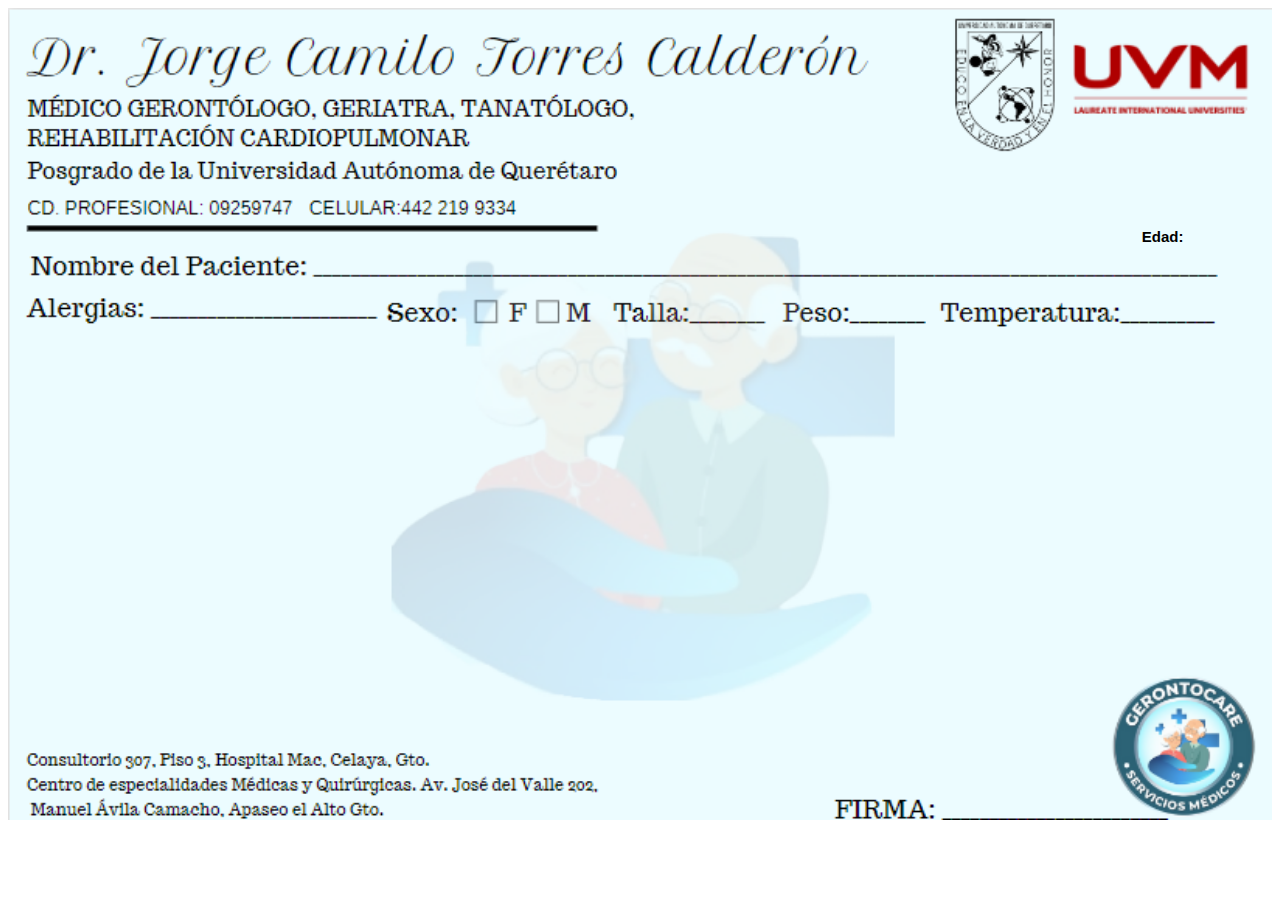
<file: print_prescription_admin.html>
<!DOCTYPE html>
<html lang="en">

<head>
    <meta charset="UTF-8" />
    <meta http-equiv="X-UA-Compatible" content="IE=edge" />
    <meta name="viewport" content="width=device-width, initial-scale=1.0" />
    <title>Receta</title>
    <link type="text/css" media="all" rel="stylesheet" href="css/print_prescription_admin.css" />
    <link rel="stylesheet" href="css/simple-notify.min.css" />
</head>

<body>
    <div class="container">
        <img src="images/admin.png" style="width: 100%" />
        <div class="name"></div>
        <div class="date"></div>
        <div class="age">Edad: <span id="age"></span></div>
        <div class="male"></div>
        <div class="female"></div>
        <div class="weight"></div>
        <div class="height"></div>
        <div class="allergies"></div>
        <div class="temperature"></div>
        <div class="medication"></div>
        <div class="indications"></div>
    </div>
    <script src="js/easyhttp3.js"></script>
    <script src="js/simple-notify.min.js"></script>
    <script src="js/print_prescription_admin.js"></script>
</body>

</html>
</file>
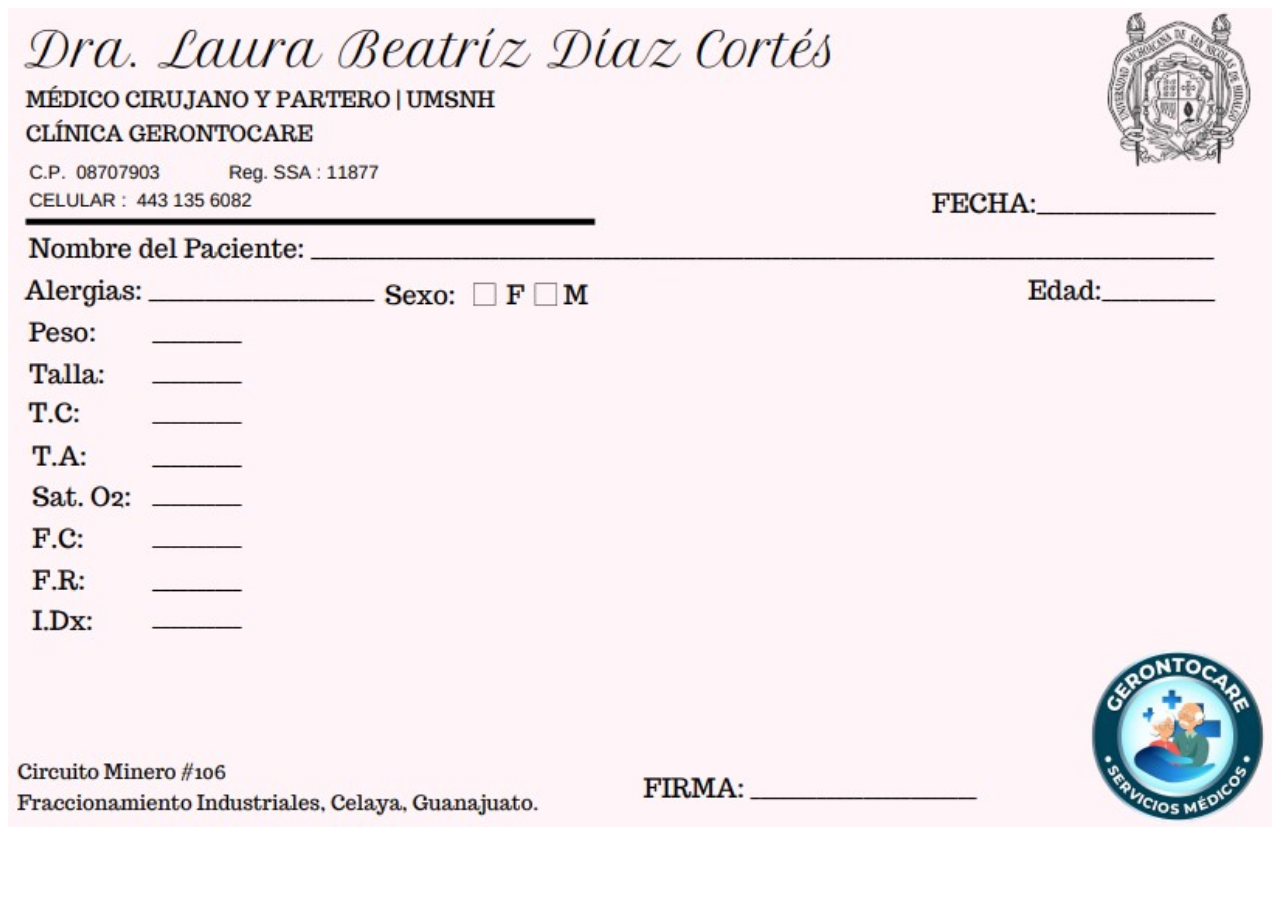
<file: print_prescription_ldiaz.html>
<!DOCTYPE html>
<html lang="en">

<head>
    <meta charset="UTF-8" />
    <meta http-equiv="X-UA-Compatible" content="IE=edge" />
    <meta name="viewport" content="width=device-width, initial-scale=1.0" />
    <title>Receta</title>
    <link type="text/css" media="all" rel="stylesheet" href="css/print_prescription_ldiaz.css" />
    <link rel="stylesheet" href="css/simple-notify.min.css" />
</head>

<body>
    <div class="container">
        <img src="images/ldiaz.jpg" style="width: 100%" />
        <div class="name"></div>
        <div class="date"></div>
        <div class="age"><span id="age"></span></div>
        <div class="male"></div>
        <div class="female"></div>
        <div class="weight"></div>
        <div class="height"></div>
        <div class="allergies"></div>
        <div class="blood_pressure"></div>
        <div class="oxygen_saturation"></div>
        <div class="heart_rate"></div>
        <div class="breathing_frequency"></div>        
        <div class="temperature"></div>
        <div class="medication"></div>
        <div class="indications"></div>
    </div>
    <script src="js/easyhttp3.js"></script>
    <script src="js/simple-notify.min.js"></script>
    <script src="js/print_prescription_ldiaz.js"></script>
</body>

</html>
</file>
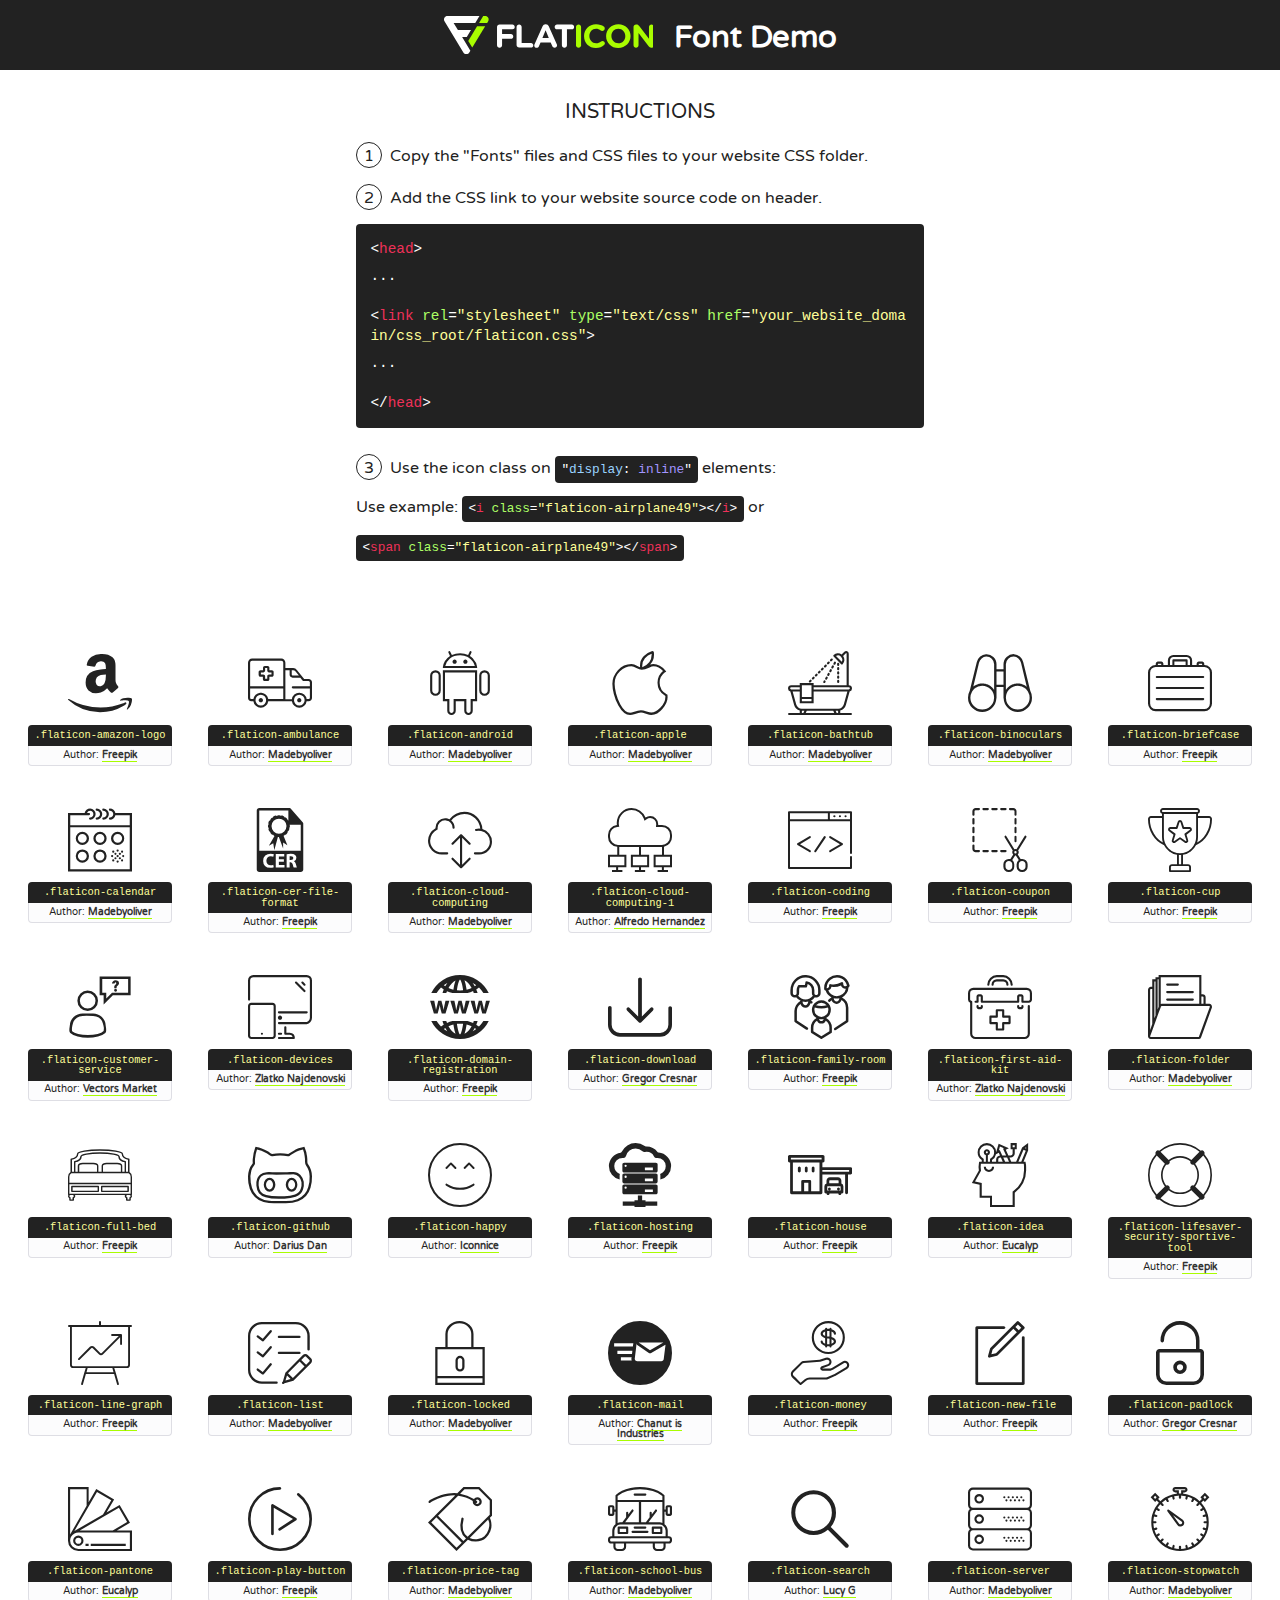
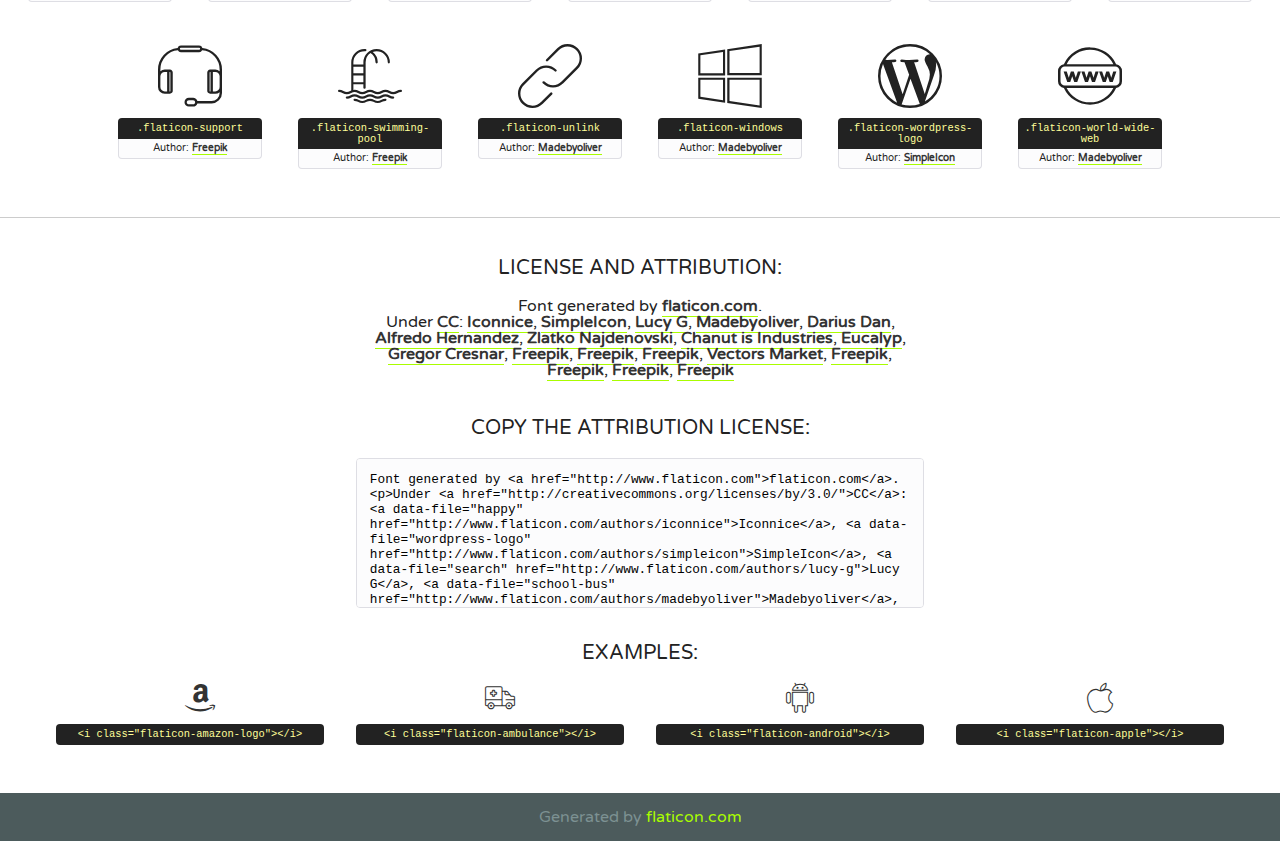
<file: fonts/flaticon.html>
<!DOCTYPE html>
<!--
  Flaticon icon font: Flaticon
  Creation date: 26/09/2016 00:56
-->
<html>
<!DOCTYPE html>
<html>

<head>
    <title>Flaticon WebFont</title>
    <link href="http://fonts.googleapis.com/css?family=Varela+Round" rel="stylesheet" type="text/css" />
    <link rel="stylesheet" type="text/css" href="flaticon.css">
    <meta charset="UTF-8">
    <style>
    html, body, div, span, applet, object, iframe,
    h1, h2, h3, h4, h5, h6, p, blockquote, pre,
    a, abbr, acronym, address, big, cite, code,
    del, dfn, em, img, ins, kbd, q, s, samp,
    small, strike, strong, sub, sup, tt, var,
    b, u, i, center,
    dl, dt, dd, ol, ul, li,
    fieldset, form, label, legend,
    table, caption, tbody, tfoot, thead, tr, th, td,
    article, aside, canvas, details, embed, 
    figure, figcaption, footer, header, hgroup, 
    menu, nav, output, ruby, section, summary,
    time, mark, audio, video {
        margin: 0;
        padding: 0;
        border: 0;
        font-size: 100%;
        font: inherit;
        vertical-align: baseline;
    }
    /* HTML5 display-role reset for older browsers */
    article, aside, details, figcaption, figure, 
    footer, header, hgroup, menu, nav, section {
        display: block;
    }
    body {
        line-height: 1;
    }
    ol, ul {
        list-style: none;
    }
    blockquote, q {
        quotes: none;
    }
    blockquote:before, blockquote:after,
    q:before, q:after {
        content: '';
        content: none;
    }
    table {
        border-collapse: collapse;
        border-spacing: 0;
    }
    body {
        font-family: 'Varela Round', Helvetica, Arial, sans-serif;
        font-size: 16px;
        color: #222;
    }
    a {
        color: #333;
        border-bottom: 1px solid #a9fd00;
        font-weight: bold;
        text-decoration: none;
    }
    * {
        -moz-box-sizing: border-box;
        -webkit-box-sizing: border-box;
        box-sizing: border-box;
        margin: 0;
        padding: 0;
    }
    [class^="flaticon-"]:before, [class*=" flaticon-"]:before, [class^="flaticon-"]:after, [class*=" flaticon-"]:after {
        font-family: Flaticon;
        font-size: 30px;
        font-style: normal;
        margin-left: 20px;
        color: #333;
    }
    .wrapper {
        max-width: 600px;
        margin: auto;
        padding: 0 1em;
    }
    .title {
        font-size: 1.25em;
        text-align: center;
        margin-bottom: 1em;
        text-transform: uppercase;
    }
    header {
        text-align: center;
        background-color: #222;
        color: #fff;
        padding: 1em;
    }
    header .logo {
        width: 210px;
        height: 38px;
        display: inline-block;
        vertical-align: middle;
        margin-right: 1em;
        border: none;
    }
    header strong {
        font-size: 1.95em;
        font-weight: bold;
        vertical-align: middle;
        margin-top: 5px;
        display: inline-block;
    }
    .demo {
        margin: 2em auto;
        line-height: 1.25em;
    }
    .demo ul li {
        margin-bottom: 1em;
    }
    .demo ul li .num {
        color: #222;
        border-radius: 20px;
        display: inline-block;
        width: 26px;
        padding: 3px;
        height: 26px;
        text-align: center;
        margin-right: 0.5em;
        border: 1px solid #222;
    }
    .demo ul li code {
        background-color: #222;
        border-radius: 4px;
        padding: 0.25em 0.5em;
        display: inline-block;
        color: #fff;
        font-family: Consolas,Monaco,Lucida Console,Liberation Mono,DejaVu Sans Mono,Bitstream Vera Sans Mono,Courier New, monospace;
        font-weight: lighter;
        margin-top: 1em;
        font-size: 0.8em;
        word-break: break-all;
    }
    .demo ul li code.big {
        padding: 1em;
        font-size: 0.9em;
    }
    .demo ul li code .red {
        color: #EF3159;
    }
    .demo ul li code .green {
        color: #ACFF65;
    }
    .demo ul li code .yellow {
        color: #FFFF99;
    }
    .demo ul li code .blue {
        color: #99D3FF;
    }
    .demo ul li code .purple {
        color: #A295FF;
    }
    .demo ul li code .dots {
        margin-top: 0.5em;
        display: block;
    }
    #glyphs {
        border-bottom: 1px solid #ccc;
        padding: 2em 0;
        text-align: center;
    }
    .glyph {
        display: inline-block;
        width: 9em;
        margin: 1em;
        text-align: center;
        vertical-align: top;
        background: #FFF;
    }
    .glyph .glyph-icon {
        padding: 10px;
        display: block;
        font-family:"Flaticon";
        font-size: 64px;
        line-height: 1;
    }
    .glyph .glyph-icon:before {
        font-size: 64px;
        color: #222;
        margin-left: 0;
    }
    .class-name {
        font-size: 0.65em;
        background-color: #222;
        color: #fff;
        border-radius: 4px 4px 0 0;
        padding: 0.5em;
        color: #FFFF99;
        font-family: Consolas,Monaco,Lucida Console,Liberation Mono,DejaVu Sans Mono,Bitstream Vera Sans Mono,Courier New, monospace;
    }
    .author-name {
        font-size: 0.6em;
        background-color: #fcfcfd;
        border: 1px solid #DEDEE4;
        border-top: 0;
        border-radius: 0 0 4px 4px;
        padding: 0.5em;
    }
    .class-name:last-child {
        font-size: 10px;
        color:#888;
    }
    .class-name:last-child a {
        font-size: 10px;
        color:#555;
    }
    .class-name:last-child a:hover {
        color:#a9fd00;
    }
    .glyph > input {
        display: block;
        width: 100px;
        margin: 5px auto;
        text-align: center;
        font-size: 12px;
        cursor: text;
    }
    .glyph > input.icon-input {
        font-family:"Flaticon";
        font-size: 16px;
        margin-bottom: 10px;
    }
    .attribution .title {
        margin-top: 2em;
    }
    .attribution textarea {
        background-color: #fcfcfd;
        padding: 1em;
        border: none;
        box-shadow: none;
        border: 1px solid #DEDEE4;
        border-radius: 4px;
        resize: none;
        width: 100%;
        height: 150px;
        font-size: 0.8em;
        font-family: Consolas,Monaco,Lucida Console,Liberation Mono,DejaVu Sans Mono,Bitstream Vera Sans Mono,Courier New, monospace;
        -webkit-appearance: none;
    }
    .iconsuse {
        margin: 2em auto;
        text-align: center;
        max-width: 1200px;
    }
    .iconsuse:after {
        content: '';
        display: table;
        clear: both;
    }
    .iconsuse .image {
        float: left;
        width: 25%;
        padding: 0 1em;
    }
    .iconsuse .image p {
        margin-bottom: 1em;
    }
    .iconsuse .image span {
        display: block;
        font-size: 0.65em;
        background-color: #222;
        color: #fff;
        border-radius: 4px;
        padding: 0.5em;
        color: #FFFF99;
        margin-top: 1em;
        font-family: Consolas,Monaco,Lucida Console,Liberation Mono,DejaVu Sans Mono,Bitstream Vera Sans Mono,Courier New, monospace;
    }
    #footer {
        text-align: center;
        background-color: #4C5B5C;
        color: #7c9192;
        padding: 1em;
    }
    #footer a {
        border: none;
        color: #a9fd00;
        font-weight: normal;
    }
    @media (max-width: 960px) {
        .iconsuse .image {
            width: 50%;
        }
    }
    @media (max-width: 560px) {
        .iconsuse .image {
            width: 100%;
        }
    }
    </style>
</head>

<body class="characters-off">

    <header>
        <a href="http://www.flaticon.com" target="_blank" class="logo">
            <svg version="1.1" xmlns="http://www.w3.org/2000/svg" xmlns:xlink="http://www.w3.org/1999/xlink" xmlns:a="http://ns.adobe.com/AdobeSVGViewerExtensions/3.0/" viewBox="0 0 560.875 102.036" enable-background="new 0 0 560.875 102.036" xml:space="preserve">
                <defs>
                </defs>
                <g>
                    <g class="letters">
                        <path fill="#ffffff" d="M141.596,29.675c0-3.777,2.985-6.767,6.764-6.767h34.438c3.426,0,6.15,2.728,6.15,6.15
                        c0,3.43-2.724,6.149-6.15,6.149h-27.674v13.091h23.719c3.429,0,6.151,2.724,6.151,6.15c0,3.43-2.723,6.149-6.151,6.149h-23.719
                        v17.574c0,3.773-2.986,6.761-6.764,6.761c-3.779,0-6.764-2.989-6.764-6.761V29.675z"></path>
                        <path fill="#ffffff" d="M193.844,29.149c0-3.781,2.985-6.767,6.764-6.767c3.776,0,6.763,2.985,6.763,6.767v42.957h25.039
                        c3.426,0,6.149,2.726,6.149,6.153c0,3.425-2.723,6.15-6.149,6.15h-31.802c-3.779,0-6.764-2.986-6.764-6.768V29.149z"></path>
                        <path fill="#ffffff" d="M241.891,75.71l21.438-48.407c1.492-3.341,4.215-5.357,7.906-5.357h0.792
                        c3.686,0,6.323,2.017,7.815,5.357l21.439,48.407c0.436,0.967,0.701,1.845,0.701,2.723c0,3.602-2.809,6.501-6.414,6.501
                        c-3.161,0-5.269-1.845-6.499-4.655l-4.132-9.661h-27.059l-4.301,10.102c-1.144,2.631-3.426,4.214-6.237,4.214
                        c-3.517,0-6.24-2.81-6.24-6.325C241.1,77.64,241.451,76.677,241.891,75.71z M279.932,58.666l-8.521-20.297l-8.526,20.297H279.932
                        z"></path>
                        <path fill="#ffffff" d="M314.864,35.387H301.86c-3.429,0-6.239-2.813-6.239-6.238c0-3.429,2.811-6.24,6.239-6.24h39.533
                        c3.426,0,6.237,2.811,6.237,6.24c0,3.425-2.811,6.238-6.237,6.238h-13.001v42.785c0,3.773-2.99,6.761-6.764,6.761
                        c-3.779,0-6.764-2.989-6.764-6.761V35.387z"></path>
                        <path fill="#A9FD00" d="M352.615,29.149c0-3.781,2.985-6.767,6.767-6.767c3.774,0,6.761,2.985,6.761,6.767v49.024
                        c0,3.773-2.987,6.761-6.761,6.761c-3.781,0-6.767-2.989-6.767-6.761V29.149z"></path>
                        <path fill="#A9FD00" d="M374.132,53.836v-0.179c0-17.481,13.178-31.801,32.065-31.801c9.22,0,15.459,2.458,20.557,6.238
                        c1.402,1.054,2.637,2.985,2.637,5.357c0,3.692-2.985,6.59-6.681,6.59c-1.845,0-3.071-0.702-4.044-1.319
                        c-3.776-2.813-7.729-4.393-12.562-4.393c-10.364,0-17.831,8.611-17.831,19.154v0.173c0,10.542,7.291,19.329,17.831,19.329
                        c5.715,0,9.492-1.756,13.359-4.834c1.049-0.874,2.458-1.491,4.039-1.491c3.429,0,6.325,2.813,6.325,6.236
                        c0,2.106-1.056,3.78-2.282,4.834c-5.539,4.834-12.036,7.733-21.878,7.733C387.572,85.464,374.132,71.493,374.132,53.836z"></path>
                        <path fill="#A9FD00" d="M433.009,53.836v-0.179c0-17.481,13.79-31.801,32.766-31.801c18.981,0,32.592,14.143,32.592,31.628v0.173
                        c0,17.483-13.785,31.807-32.769,31.807C446.625,85.464,433.009,71.32,433.009,53.836z M484.224,53.836v-0.179
                        c0-10.539-7.725-19.326-18.626-19.326c-10.893,0-18.449,8.611-18.449,19.154v0.173c0,10.542,7.73,19.329,18.626,19.329
                        C476.676,72.986,484.224,64.378,484.224,53.836z"></path>
                        <path fill="#A9FD00" d="M506.233,29.321c0-3.774,2.99-6.763,6.767-6.763h1.401c3.252,0,5.183,1.583,7.029,3.953l26.093,34.265
                        V29.059c0-3.692,2.99-6.677,6.681-6.677c3.683,0,6.671,2.985,6.671,6.677v48.934c0,3.78-2.987,6.765-6.764,6.765h-0.436
                        c-3.257,0-5.188-1.581-7.034-3.953l-27.056-35.492v32.944c0,3.687-2.985,6.676-6.678,6.676c-3.683,0-6.673-2.989-6.673-6.676
                        V29.321z"></path>
                    </g>
                    <g class="insignia">
                        <path fill="#ffffff" d="M48.372,56.137h12.517l11.156-18.537H37.186L25.688,18.539h57.825L94.668,0H9.271
                        C5.925,0,2.842,1.801,1.198,4.716c-1.644,2.907-1.593,6.482,0.134,9.343l50.38,83.501c1.678,2.781,4.689,4.476,7.938,4.476
                        c3.246,0,6.257-1.695,7.935-4.476l2.898-4.804L48.372,56.137z"></path>
                        <g class="i">
                            <path fill="#A9FD00" d="M93.575,18.539h0.031v0.004l21.652,0.004l2.705-4.488c1.727-2.861,1.778-6.436,0.133-9.343
                            C116.454,1.801,113.371,0,110.026,0h-5.294L93.575,18.539z"></path>
                            <polygon fill="#A9FD00" points="88.291,27.356 64.725,66.486 75.519,84.404 109.942,27.356"></polygon>
                        </g>
                    </g>
                </g>
            </svg>
        </a>
        <strong>Font Demo</strong>
    </header>


    <section class="demo wrapper">

        <p class="title">Instructions</p>

        <ul>
            <li>
                <span class="num">1</span>Copy the "Fonts" files and CSS files to your website CSS folder.
            </li>
            <li>
                <span class="num">2</span>Add the CSS link to your website source code on header.
                <code class="big">
                    &lt;<span class="red">head</span>&gt;
                    <br/><span class="dots">...</span>
                    <br/>&lt;<span class="red">link</span> <span class="green">rel</span>=<span class="yellow">"stylesheet"</span> <span class="green">type</span>=<span class="yellow">"text/css"</span> <span class="green">href</span>=<span class="yellow">"your_website_domain/css_root/flaticon.css"</span>&gt;
                    <br/><span class="dots">...</span>
                    <br/>&lt;/<span class="red">head</span>&gt;
                </code>
            </li>

            <li>
                <p>
                    <span class="num">3</span>Use the icon class on <code>"<span class="blue">display</span>:<span class="purple"> inline</span>"</code> elements:
                    <br />
                    Use example: <code>&lt;<span class="red">i</span> <span class="green">class</span>=<span class="yellow">&quot;flaticon-airplane49&quot;</span>&gt;&lt;/<span class="red">i</span>&gt;</code> or <code>&lt;<span class="red">span</span> <span class="green">class</span>=<span class="yellow">&quot;flaticon-airplane49&quot;</span>&gt;&lt;/<span class="red">span</span>&gt;</code>
            </li>
        </ul>

    </section>




   <section id="glyphs">          
    
      
        <div class="glyph"><div class="glyph-icon flaticon-amazon-logo"></div>
            <div class="class-name">.flaticon-amazon-logo</div>
            <div class="author-name">Author: <a data-file="amazon-logo" href="http://www.freepik.com">Freepik</a> </div> 
        </div>        
        
        <div class="glyph"><div class="glyph-icon flaticon-ambulance"></div>
            <div class="class-name">.flaticon-ambulance</div>
            <div class="author-name">Author: <a data-file="ambulance" href="http://www.flaticon.com/authors/madebyoliver">Madebyoliver</a> </div> 
        </div>        
        
        <div class="glyph"><div class="glyph-icon flaticon-android"></div>
            <div class="class-name">.flaticon-android</div>
            <div class="author-name">Author: <a data-file="android" href="http://www.flaticon.com/authors/madebyoliver">Madebyoliver</a> </div> 
        </div>        
        
        <div class="glyph"><div class="glyph-icon flaticon-apple"></div>
            <div class="class-name">.flaticon-apple</div>
            <div class="author-name">Author: <a data-file="apple" href="http://www.flaticon.com/authors/madebyoliver">Madebyoliver</a> </div> 
        </div>        
        
        <div class="glyph"><div class="glyph-icon flaticon-bathtub"></div>
            <div class="class-name">.flaticon-bathtub</div>
            <div class="author-name">Author: <a data-file="bathtub" href="http://www.flaticon.com/authors/madebyoliver">Madebyoliver</a> </div> 
        </div>        
        
        <div class="glyph"><div class="glyph-icon flaticon-binoculars"></div>
            <div class="class-name">.flaticon-binoculars</div>
            <div class="author-name">Author: <a data-file="binoculars" href="http://www.flaticon.com/authors/madebyoliver">Madebyoliver</a> </div> 
        </div>        
        
        <div class="glyph"><div class="glyph-icon flaticon-briefcase"></div>
            <div class="class-name">.flaticon-briefcase</div>
            <div class="author-name">Author: <a data-file="briefcase" href="http://www.flaticon.com/authors/freepik">Freepik</a> </div> 
        </div>        
        
        <div class="glyph"><div class="glyph-icon flaticon-calendar"></div>
            <div class="class-name">.flaticon-calendar</div>
            <div class="author-name">Author: <a data-file="calendar" href="http://www.flaticon.com/authors/madebyoliver">Madebyoliver</a> </div> 
        </div>        
        
        <div class="glyph"><div class="glyph-icon flaticon-cer-file-format"></div>
            <div class="class-name">.flaticon-cer-file-format</div>
            <div class="author-name">Author: <a data-file="cer-file-format" href="http://www.freepik.com">Freepik</a> </div> 
        </div>        
        
        <div class="glyph"><div class="glyph-icon flaticon-cloud-computing"></div>
            <div class="class-name">.flaticon-cloud-computing</div>
            <div class="author-name">Author: <a data-file="cloud-computing" href="http://www.flaticon.com/authors/madebyoliver">Madebyoliver</a> </div> 
        </div>        
        
        <div class="glyph"><div class="glyph-icon flaticon-cloud-computing-1"></div>
            <div class="class-name">.flaticon-cloud-computing-1</div>
            <div class="author-name">Author: <a data-file="cloud-computing-1" href="http://www.flaticon.com/authors/alfredo-hernandez">Alfredo Hernandez</a> </div> 
        </div>        
        
        <div class="glyph"><div class="glyph-icon flaticon-coding"></div>
            <div class="class-name">.flaticon-coding</div>
            <div class="author-name">Author: <a data-file="coding" href="http://www.flaticon.com/authors/freepik">Freepik</a> </div> 
        </div>        
        
        <div class="glyph"><div class="glyph-icon flaticon-coupon"></div>
            <div class="class-name">.flaticon-coupon</div>
            <div class="author-name">Author: <a data-file="coupon" href="http://www.flaticon.com/authors/freepik">Freepik</a> </div> 
        </div>        
        
        <div class="glyph"><div class="glyph-icon flaticon-cup"></div>
            <div class="class-name">.flaticon-cup</div>
            <div class="author-name">Author: <a data-file="cup" href="http://www.flaticon.com/authors/freepik">Freepik</a> </div> 
        </div>        
        
        <div class="glyph"><div class="glyph-icon flaticon-customer-service"></div>
            <div class="class-name">.flaticon-customer-service</div>
            <div class="author-name">Author: <a data-file="customer-service" href="http://www.flaticon.com/authors/vectors-market">Vectors Market</a> </div> 
        </div>        
        
        <div class="glyph"><div class="glyph-icon flaticon-devices"></div>
            <div class="class-name">.flaticon-devices</div>
            <div class="author-name">Author: <a data-file="devices" href="http://www.flaticon.com/authors/zlatko-najdenovski">Zlatko Najdenovski</a> </div> 
        </div>        
        
        <div class="glyph"><div class="glyph-icon flaticon-domain-registration"></div>
            <div class="class-name">.flaticon-domain-registration</div>
            <div class="author-name">Author: <a data-file="domain-registration" href="http://www.freepik.com">Freepik</a> </div> 
        </div>        
        
        <div class="glyph"><div class="glyph-icon flaticon-download"></div>
            <div class="class-name">.flaticon-download</div>
            <div class="author-name">Author: <a data-file="download" href="http://www.flaticon.com/authors/gregor-cresnar">Gregor Cresnar</a> </div> 
        </div>        
        
        <div class="glyph"><div class="glyph-icon flaticon-family-room"></div>
            <div class="class-name">.flaticon-family-room</div>
            <div class="author-name">Author: <a data-file="family-room" href="http://www.flaticon.com/authors/freepik">Freepik</a> </div> 
        </div>        
        
        <div class="glyph"><div class="glyph-icon flaticon-first-aid-kit"></div>
            <div class="class-name">.flaticon-first-aid-kit</div>
            <div class="author-name">Author: <a data-file="first-aid-kit" href="http://www.flaticon.com/authors/zlatko-najdenovski">Zlatko Najdenovski</a> </div> 
        </div>        
        
        <div class="glyph"><div class="glyph-icon flaticon-folder"></div>
            <div class="class-name">.flaticon-folder</div>
            <div class="author-name">Author: <a data-file="folder" href="http://www.flaticon.com/authors/madebyoliver">Madebyoliver</a> </div> 
        </div>        
        
        <div class="glyph"><div class="glyph-icon flaticon-full-bed"></div>
            <div class="class-name">.flaticon-full-bed</div>
            <div class="author-name">Author: <a data-file="full-bed" href="http://www.freepik.com">Freepik</a> </div> 
        </div>        
        
        <div class="glyph"><div class="glyph-icon flaticon-github"></div>
            <div class="class-name">.flaticon-github</div>
            <div class="author-name">Author: <a data-file="github" href="http://www.flaticon.com/authors/darius-dan">Darius Dan</a> </div> 
        </div>        
        
        <div class="glyph"><div class="glyph-icon flaticon-happy"></div>
            <div class="class-name">.flaticon-happy</div>
            <div class="author-name">Author: <a data-file="happy" href="http://www.flaticon.com/authors/iconnice">Iconnice</a> </div> 
        </div>        
        
        <div class="glyph"><div class="glyph-icon flaticon-hosting"></div>
            <div class="class-name">.flaticon-hosting</div>
            <div class="author-name">Author: <a data-file="hosting" href="http://www.freepik.com">Freepik</a> </div> 
        </div>        
        
        <div class="glyph"><div class="glyph-icon flaticon-house"></div>
            <div class="class-name">.flaticon-house</div>
            <div class="author-name">Author: <a data-file="house" href="http://www.flaticon.com/authors/freepik">Freepik</a> </div> 
        </div>        
        
        <div class="glyph"><div class="glyph-icon flaticon-idea"></div>
            <div class="class-name">.flaticon-idea</div>
            <div class="author-name">Author: <a data-file="idea" href="http://www.flaticon.com/authors/eucalyp">Eucalyp</a> </div> 
        </div>        
        
        <div class="glyph"><div class="glyph-icon flaticon-lifesaver-security-sportive-tool"></div>
            <div class="class-name">.flaticon-lifesaver-security-sportive-tool</div>
            <div class="author-name">Author: <a data-file="lifesaver-security-sportive-tool" href="http://www.freepik.com">Freepik</a> </div> 
        </div>        
        
        <div class="glyph"><div class="glyph-icon flaticon-line-graph"></div>
            <div class="class-name">.flaticon-line-graph</div>
            <div class="author-name">Author: <a data-file="line-graph" href="http://www.flaticon.com/authors/freepik">Freepik</a> </div> 
        </div>        
        
        <div class="glyph"><div class="glyph-icon flaticon-list"></div>
            <div class="class-name">.flaticon-list</div>
            <div class="author-name">Author: <a data-file="list" href="http://www.flaticon.com/authors/madebyoliver">Madebyoliver</a> </div> 
        </div>        
        
        <div class="glyph"><div class="glyph-icon flaticon-locked"></div>
            <div class="class-name">.flaticon-locked</div>
            <div class="author-name">Author: <a data-file="locked" href="http://www.flaticon.com/authors/madebyoliver">Madebyoliver</a> </div> 
        </div>        
        
        <div class="glyph"><div class="glyph-icon flaticon-mail"></div>
            <div class="class-name">.flaticon-mail</div>
            <div class="author-name">Author: <a data-file="mail" href="http://www.flaticon.com/authors/chanut-is-industries">Chanut is Industries</a> </div> 
        </div>        
        
        <div class="glyph"><div class="glyph-icon flaticon-money"></div>
            <div class="class-name">.flaticon-money</div>
            <div class="author-name">Author: <a data-file="money" href="http://www.flaticon.com/authors/freepik">Freepik</a> </div> 
        </div>        
        
        <div class="glyph"><div class="glyph-icon flaticon-new-file"></div>
            <div class="class-name">.flaticon-new-file</div>
            <div class="author-name">Author: <a data-file="new-file" href="http://www.flaticon.com/authors/freepik">Freepik</a> </div> 
        </div>        
        
        <div class="glyph"><div class="glyph-icon flaticon-padlock"></div>
            <div class="class-name">.flaticon-padlock</div>
            <div class="author-name">Author: <a data-file="padlock" href="http://www.flaticon.com/authors/gregor-cresnar">Gregor Cresnar</a> </div> 
        </div>        
        
        <div class="glyph"><div class="glyph-icon flaticon-pantone"></div>
            <div class="class-name">.flaticon-pantone</div>
            <div class="author-name">Author: <a data-file="pantone" href="http://www.flaticon.com/authors/eucalyp">Eucalyp</a> </div> 
        </div>        
        
        <div class="glyph"><div class="glyph-icon flaticon-play-button"></div>
            <div class="class-name">.flaticon-play-button</div>
            <div class="author-name">Author: <a data-file="play-button" href="http://www.flaticon.com/authors/freepik">Freepik</a> </div> 
        </div>        
        
        <div class="glyph"><div class="glyph-icon flaticon-price-tag"></div>
            <div class="class-name">.flaticon-price-tag</div>
            <div class="author-name">Author: <a data-file="price-tag" href="http://www.flaticon.com/authors/madebyoliver">Madebyoliver</a> </div> 
        </div>        
        
        <div class="glyph"><div class="glyph-icon flaticon-school-bus"></div>
            <div class="class-name">.flaticon-school-bus</div>
            <div class="author-name">Author: <a data-file="school-bus" href="http://www.flaticon.com/authors/madebyoliver">Madebyoliver</a> </div> 
        </div>        
        
        <div class="glyph"><div class="glyph-icon flaticon-search"></div>
            <div class="class-name">.flaticon-search</div>
            <div class="author-name">Author: <a data-file="search" href="http://www.flaticon.com/authors/lucy-g">Lucy G</a> </div> 
        </div>        
        
        <div class="glyph"><div class="glyph-icon flaticon-server"></div>
            <div class="class-name">.flaticon-server</div>
            <div class="author-name">Author: <a data-file="server" href="http://www.flaticon.com/authors/madebyoliver">Madebyoliver</a> </div> 
        </div>        
        
        <div class="glyph"><div class="glyph-icon flaticon-stopwatch"></div>
            <div class="class-name">.flaticon-stopwatch</div>
            <div class="author-name">Author: <a data-file="stopwatch" href="http://www.flaticon.com/authors/madebyoliver">Madebyoliver</a> </div> 
        </div>        
        
        <div class="glyph"><div class="glyph-icon flaticon-support"></div>
            <div class="class-name">.flaticon-support</div>
            <div class="author-name">Author: <a data-file="support" href="http://www.flaticon.com/authors/freepik">Freepik</a> </div> 
        </div>        
        
        <div class="glyph"><div class="glyph-icon flaticon-swimming-pool"></div>
            <div class="class-name">.flaticon-swimming-pool</div>
            <div class="author-name">Author: <a data-file="swimming-pool" href="http://www.flaticon.com/authors/freepik">Freepik</a> </div> 
        </div>        
        
        <div class="glyph"><div class="glyph-icon flaticon-unlink"></div>
            <div class="class-name">.flaticon-unlink</div>
            <div class="author-name">Author: <a data-file="unlink" href="http://www.flaticon.com/authors/madebyoliver">Madebyoliver</a> </div> 
        </div>        
        
        <div class="glyph"><div class="glyph-icon flaticon-windows"></div>
            <div class="class-name">.flaticon-windows</div>
            <div class="author-name">Author: <a data-file="windows" href="http://www.flaticon.com/authors/madebyoliver">Madebyoliver</a> </div> 
        </div>        
        
        <div class="glyph"><div class="glyph-icon flaticon-wordpress-logo"></div>
            <div class="class-name">.flaticon-wordpress-logo</div>
            <div class="author-name">Author: <a data-file="wordpress-logo" href="http://www.flaticon.com/authors/simpleicon">SimpleIcon</a> </div> 
        </div>        
        
        <div class="glyph"><div class="glyph-icon flaticon-world-wide-web"></div>
            <div class="class-name">.flaticon-world-wide-web</div>
            <div class="author-name">Author: <a data-file="world-wide-web" href="http://www.flaticon.com/authors/madebyoliver">Madebyoliver</a> </div> 
        </div>        
        

    </section>



    <section class="attribution wrapper"   style="text-align:center;">

      <div class="title">License and attribution:</div><div class="attrDiv">Font generated by <a href="http://www.flaticon.com">flaticon.com</a>. <div><p>Under <a href="http://creativecommons.org/licenses/by/3.0/">CC</a>: <a data-file="happy" href="http://www.flaticon.com/authors/iconnice">Iconnice</a>, <a data-file="wordpress-logo" href="http://www.flaticon.com/authors/simpleicon">SimpleIcon</a>, <a data-file="search" href="http://www.flaticon.com/authors/lucy-g">Lucy G</a>, <a data-file="school-bus" href="http://www.flaticon.com/authors/madebyoliver">Madebyoliver</a>, <a data-file="github" href="http://www.flaticon.com/authors/darius-dan">Darius Dan</a>, <a data-file="cloud-computing-1" href="http://www.flaticon.com/authors/alfredo-hernandez">Alfredo Hernandez</a>, <a data-file="devices" href="http://www.flaticon.com/authors/zlatko-najdenovski">Zlatko Najdenovski</a>, <a data-file="mail" href="http://www.flaticon.com/authors/chanut-is-industries">Chanut is Industries</a>, <a data-file="pantone" href="http://www.flaticon.com/authors/eucalyp">Eucalyp</a>, <a data-file="padlock" href="http://www.flaticon.com/authors/gregor-cresnar">Gregor Cresnar</a>, <a data-file="swimming-pool" href="http://www.flaticon.com/authors/freepik">Freepik</a>, <a data-file="play-button" href="http://www.flaticon.com/authors/freepik">Freepik</a>, <a data-file="full-bed" href="http://www.freepik.com">Freepik</a>, <a data-file="customer-service" href="http://www.flaticon.com/authors/vectors-market">Vectors Market</a>, <a data-file="coding" href="http://www.flaticon.com/authors/freepik">Freepik</a>, <a data-file="support" href="http://www.flaticon.com/authors/freepik">Freepik</a>, <a data-file="house" href="http://www.flaticon.com/authors/freepik">Freepik</a>, <a data-file="family-room" href="http://www.flaticon.com/authors/freepik">Freepik</a></p>  </div>
      </div>
      <div class="title">Copy the Attribution License:</div>

    <textarea onclick="this.focus();this.select();">Font generated by &lt;a href=&quot;http://www.flaticon.com&quot;&gt;flaticon.com&lt;/a&gt;. <p>Under <a href="http://creativecommons.org/licenses/by/3.0/">CC</a>: <a data-file="happy" href="http://www.flaticon.com/authors/iconnice">Iconnice</a>, <a data-file="wordpress-logo" href="http://www.flaticon.com/authors/simpleicon">SimpleIcon</a>, <a data-file="search" href="http://www.flaticon.com/authors/lucy-g">Lucy G</a>, <a data-file="school-bus" href="http://www.flaticon.com/authors/madebyoliver">Madebyoliver</a>, <a data-file="github" href="http://www.flaticon.com/authors/darius-dan">Darius Dan</a>, <a data-file="cloud-computing-1" href="http://www.flaticon.com/authors/alfredo-hernandez">Alfredo Hernandez</a>, <a data-file="devices" href="http://www.flaticon.com/authors/zlatko-najdenovski">Zlatko Najdenovski</a>, <a data-file="mail" href="http://www.flaticon.com/authors/chanut-is-industries">Chanut is Industries</a>, <a data-file="pantone" href="http://www.flaticon.com/authors/eucalyp">Eucalyp</a>, <a data-file="padlock" href="http://www.flaticon.com/authors/gregor-cresnar">Gregor Cresnar</a>, <a data-file="swimming-pool" href="http://www.flaticon.com/authors/freepik">Freepik</a>, <a data-file="play-button" href="http://www.flaticon.com/authors/freepik">Freepik</a>, <a data-file="full-bed" href="http://www.freepik.com">Freepik</a>, <a data-file="customer-service" href="http://www.flaticon.com/authors/vectors-market">Vectors Market</a>, <a data-file="coding" href="http://www.flaticon.com/authors/freepik">Freepik</a>, <a data-file="support" href="http://www.flaticon.com/authors/freepik">Freepik</a>, <a data-file="house" href="http://www.flaticon.com/authors/freepik">Freepik</a>, <a data-file="family-room" href="http://www.flaticon.com/authors/freepik">Freepik</a></p>  
     </textarea>

    </section>

    <section class="iconsuse">

          <div class="title">Examples:</div>            
             
            <div class="image">
                <p>
                    <i class="glyph-icon flaticon-amazon-logo"></i> 
                    <span>&lt;i class=&quot;flaticon-amazon-logo&quot;&gt;&lt;/i&gt;</span>
                </p>
            </div>
            
            <div class="image">
                <p>
                    <i class="glyph-icon flaticon-ambulance"></i> 
                    <span>&lt;i class=&quot;flaticon-ambulance&quot;&gt;&lt;/i&gt;</span>
                </p>
            </div>
            
            <div class="image">
                <p>
                    <i class="glyph-icon flaticon-android"></i> 
                    <span>&lt;i class=&quot;flaticon-android&quot;&gt;&lt;/i&gt;</span>
                </p>
            </div>
            
            <div class="image">
                <p>
                    <i class="glyph-icon flaticon-apple"></i> 
                    <span>&lt;i class=&quot;flaticon-apple&quot;&gt;&lt;/i&gt;</span>
                </p>
            </div>
                       
        </div>
                            
    </section>

<div id="footer">
    <div>Generated by <a href="http://www.flaticon.com">flaticon.com</a>
    </div>
</div>



</body>
</html>
</file>
<file: css/print_prescription_admin.css>
@page {
    size: auto;
    margin: 0;
}

body {
    font-family: 'Open Sans', sans-serif;
    font-size: 15px;
    font-weight: 600;
}

.container {
    position: relative;
    color: black;
}

.name {
    position: absolute;
    font-size: 1.5em;
    top: 28%;
    left: 25%;
}

.date {
    position: absolute;
    top: 22%;
    right: 6%;
}

.age {
    position: absolute;
    top: 27%;
    right: 7%;
}

.male {
    position: absolute;
    top: 35%;
    left: 42%;
}

.female {
    position: absolute;
    top: 35%;
    left: 37%;
}

.weight {
    position: absolute;
    top: 36%;
    right: 27%;
}

.height {
    position: absolute;
    top: 36%;
    right: 39%;
}

.allergies {
    position: absolute;
    top: 36%;
    left: 11%;
    font-size: .8em;
}

.temperature {
    position: absolute;
    top: 36%;
    right: 5%;
}

.medication {
    position: absolute;
    top: 45%;
    left: 5%;
}

.indications {
    position: absolute;
    top: 75%;
    left: 5%;
}
</file>
<file: css/print_prescription_ldiaz.css>
@page {
    size: auto;
    margin: 0;
}

body {
    font-family: 'Open Sans', sans-serif;
    font-size: 15px;
    font-weight: 600;
}

.container {
    position: relative;
    color: black;
}

.name {
    position: absolute;
    font-size: 1.5em;
    top: 26%;
    left: 25%;
}

.date {
    position: absolute;
    top: 22%;
    right: 6%;
}

.age {
    position: absolute;
    top: 32%;
    right: 5%;
}

.male {
    position: absolute;
    top: 33%;
    left: 42%;
}

.female {
    position: absolute;
    top: 33%;
    left: 37%;
}

.weight {
    position: absolute;
    top: 37%;
    left: 13%;
}

.height {
    position: absolute;
    top: 43%;
    left: 13%;
}

.allergies {
    position: absolute;
    top: 33%;
    left: 11%;
    font-size: .8em;
}

.temperature {
    position: absolute;
    top: 47%;
    left: 13%;
}

.blood_pressure {
    position: absolute;
    top: 52%;
    left: 13%;
}

.oxygen_saturation {
    position: absolute;
    top: 57%;
    left: 13%;
}

.heart_rate{
    position: absolute;
    top: 63%;
    left: 13%;
}

.breathing_frequency{
    position: absolute;
    top: 68%;
    left: 13%;
}

.medication {
    position: absolute;
    top: 45%;
    left: 25%;
}

.indications {
    position: absolute;
    top: 65%;
    left: 25%;
}
</file>
<file: fonts/flaticon.css>
/*
  	Flaticon icon font: Flaticon
  	Creation date: 26/09/2016 00:56
  	*/

@font-face {
  font-family: "Flaticon";
  src: url("./Flaticon.eot");
  src: url("./Flaticon.eot?#iefix") format("embedded-opentype"),
       url("./Flaticon.woff") format("woff"),
       url("./Flaticon.ttf") format("truetype"),
       url("./Flaticon.svg#Flaticon") format("svg");
  font-weight: normal;
  font-style: normal;
}

@media screen and (-webkit-min-device-pixel-ratio:0) {
  @font-face {
    font-family: "Flaticon";
    src: url("./Flaticon.svg#Flaticon") format("svg");
  }
}

[class^="flaticon-"]:before, [class*=" flaticon-"]:before,
[class^="flaticon-"]:after, [class*=" flaticon-"]:after {   
  font-family: Flaticon;
        font-size: 20px;
font-style: normal;
margin-left: 20px;
}

.flaticon-amazon-logo:before { content: "\f100"; }
.flaticon-ambulance:before { content: "\f101"; }
.flaticon-android:before { content: "\f102"; }
.flaticon-apple:before { content: "\f103"; }
.flaticon-bathtub:before { content: "\f104"; }
.flaticon-binoculars:before { content: "\f105"; }
.flaticon-briefcase:before { content: "\f106"; }
.flaticon-calendar:before { content: "\f107"; }
.flaticon-cer-file-format:before { content: "\f108"; }
.flaticon-cloud-computing:before { content: "\f109"; }
.flaticon-cloud-computing-1:before { content: "\f10a"; }
.flaticon-coding:before { content: "\f10b"; }
.flaticon-coupon:before { content: "\f10c"; }
.flaticon-cup:before { content: "\f10d"; }
.flaticon-customer-service:before { content: "\f10e"; }
.flaticon-devices:before { content: "\f10f"; }
.flaticon-domain-registration:before { content: "\f110"; }
.flaticon-download:before { content: "\f111"; }
.flaticon-family-room:before { content: "\f112"; }
.flaticon-first-aid-kit:before { content: "\f113"; }
.flaticon-folder:before { content: "\f114"; }
.flaticon-full-bed:before { content: "\f115"; }
.flaticon-github:before { content: "\f116"; }
.flaticon-happy:before { content: "\f117"; }
.flaticon-hosting:before { content: "\f118"; }
.flaticon-house:before { content: "\f119"; }
.flaticon-idea:before { content: "\f11a"; }
.flaticon-lifesaver-security-sportive-tool:before { content: "\f11b"; }
.flaticon-line-graph:before { content: "\f11c"; }
.flaticon-list:before { content: "\f11d"; }
.flaticon-locked:before { content: "\f11e"; }
.flaticon-mail:before { content: "\f11f"; }
.flaticon-money:before { content: "\f120"; }
.flaticon-new-file:before { content: "\f121"; }
.flaticon-padlock:before { content: "\f122"; }
.flaticon-pantone:before { content: "\f123"; }
.flaticon-play-button:before { content: "\f124"; }
.flaticon-price-tag:before { content: "\f125"; }
.flaticon-school-bus:before { content: "\f126"; }
.flaticon-search:before { content: "\f127"; }
.flaticon-server:before { content: "\f128"; }
.flaticon-stopwatch:before { content: "\f129"; }
.flaticon-support:before { content: "\f12a"; }
.flaticon-swimming-pool:before { content: "\f12b"; }
.flaticon-unlink:before { content: "\f12c"; }
.flaticon-windows:before { content: "\f12d"; }
.flaticon-wordpress-logo:before { content: "\f12e"; }
.flaticon-world-wide-web:before { content: "\f12f"; }
</file>
<file: css/simple-notify.min.css>
.notifications-container{max-height:100vh;max-width:320px;pointer-events:none;position:fixed;width:100%;z-index:9999}.notifications-container.notify-is-x-center{left:50%;transform:translateX(-50%)}.notifications-container.notify-is-y-center{top:50%;transform:translateY(-50%)}.notifications-container.notify-is-center{left:50%;top:50%;transform:translate(-50%, -50%)}.notifications-container.notify-is-left{left:0}.notifications-container.notify-is-right{right:0}.notifications-container.notify-is-top{top:0}.notifications-container.notify-is-bottom{bottom:0}.notifications-container.notify-is-x-center.notify-is-top{top:var(--distance)}.notifications-container.notify-is-x-center.notify-is-bottom{bottom:var(--distance)}.notifications-container>*{pointer-events:auto}.notify{--notify-error: rgb(235, 87, 87);--notify-error-progress: rgb(192, 69, 69);--notify-success: rgb(111, 207, 151);--notify-success-progress: rgb(84, 170, 120);--notify-warning: rgb(242, 201, 76);--notify-warning-progress: rgb(196, 166, 79);--notify-info: rgb(81, 205, 243);--notify-info-progress: rgb(84, 169, 196);--notify-gray: rgb(51, 51, 51);--notify-gray-2: rgb(77, 77, 77);--notify-gray-3: rgb(130, 130, 130);--notify-white: rgb(255, 255, 255);--notify-white-2: rgba(255, 255, 255, 0.8);--notify-padding: 0.75rem;--notify-icon-size: 32px;--notify-close-icon-size: 16px;align-items:center;border-radius:6px;box-sizing:border-box;display:flex;font-family:-apple-system, BlinkMacSystemFont, 'Segoe UI', Roboto, Oxygen, Ubuntu, Cantarell, 'Open Sans', 'Helvetica Neue', sans-serif;overflow:hidden;padding:var(--notify-padding);position:relative;text-decoration:none;transition-timing-function:ease;width:100%}.notify__icon{align-items:center;display:flex;flex-shrink:0;height:var(--notify-icon-size);justify-content:center;margin-right:12px;width:var(--notify-icon-size)}.notify__close{align-items:center;cursor:pointer;display:flex;height:var(--notify-close-icon-size);justify-content:center;position:absolute;right:12px;top:12px;user-select:none;width:var(--notify-close-icon-size)}.notify__close *{pointer-events:none}.notify__title{font-size:1rem;font-weight:600;padding-right:calc(var(--notify-padding) + var(--notify-close-icon-size))}.notify__text{font-size:0.875rem;margin-top:0.25rem}.notify--type-1{background-color:#fff;border:1px solid currentColor}.notify--type-1 .notify__close{color:var(--notify-gray-3)}.notify--type-1 .notify__title{color:var(--notify-gray)}.notify--type-1 .notify__text{color:var(--notify-gray-2)}.notify--type-2{color:var(--notify-gray)}.notify--type-3{color:var(--notify-white)}.notify--type-3 .notify__text{color:var(--notify-white-2)}.notify--error.notify--type-1{box-shadow:0 2px 26px rgba(215,0,0,0.1);color:var(--notify-error)}.notify--error.notify--type-2,.notify--error.notify--type-3{background-color:var(--notify-error)}.notify--warning.notify--type-1{box-shadow:0 2px 26px rgba(242,201,76,0.1);color:var(--notify-warning)}.notify--warning.notify--type-2,.notify--warning.notify--type-3{background-color:var(--notify-warning)}.notify--success.notify--type-1{box-shadow:0 2px 26px rgba(82,215,0,0.1);color:var(--notify-success)}.notify--success.notify--type-2,.notify--success.notify--type-3{background-color:var(--notify-success)}.notify--info.notify--type-1{box-shadow:0 2px 26px rgba(84,175,202,0.1);color:var(--notify-info)}.notify--info.notify--type-2,.notify--info.notify--type-3{background-color:var(--notify-info)}.notify--fade{opacity:0;will-change:opacity}.notify--fadeIn{opacity:1}.notify--slide{opacity:0;will-change:opacity, transform}.notify-is-center .notify--slide,.notify-is-y-center .notify--slide,.notify-is-x-center:not(.notify-is-bottom) .notify--slide{transform:translateY(-20px)}.notify-is-x-center.notify-is-bottom .notify--slide{transform:translateY(20px)}.notify-is-right .notify--slide{transform:translateX(calc(var(--distance) + 110%))}.notify-is-left .notify--slide{transform:translateX(calc((var(--distance) * -1) - 110%))}.notify-is-x-center:not(.notify-is-bottom) .notify--slideIn,.notify-is-center .notify--slideIn,.notify-is-y-center .notify--slideIn,.notify-is-x-center.notify-is-bottom .notify--slideIn{opacity:1;transform:translateY(0)}.notify-is-right .notify--slideIn,.notify-is-left .notify--slideIn{opacity:1;transform:translateX(0)}.notify-is-left .notify{left:var(--distance)}.notify-is-right .notify{right:var(--distance)}.notify-is-top .notify,.notify-is-center .notify,.notify-is-y-center .notify,.notify-is-x-center.notify-is-top .notify{margin-top:var(--gap)}.notify-is-bottom .notify,.notify-is-x-center:not(.notify-is-top) .notify{margin-bottom:var(--gap)}.notify.notify-autoclose{--progress-height: 5px;padding-bottom:calc(var(--notify-padding) + var(--progress-height))}.notify.notify-autoclose::before{animation:progress calc(var(--timeout) * 1ms) linear forwards;bottom:0;content:'';height:var(--progress-height);left:0;position:absolute;transform:scale3d(1, 1, 1);transform-origin:left;width:100%}@keyframes progress{to{transform:scale3d(0, 1, 1)}}.notify.notify-autoclose.notify--error::before{background-color:var(--notify-error-progress)}.notify.notify-autoclose.notify--warning::before{background-color:var(--notify-warning-progress)}.notify.notify-autoclose.notify--success::before{background-color:var(--notify-success-progress)}.notify.notify-autoclose.notify--info::before{background-color:var(--notify-info-progress)}
</file>
